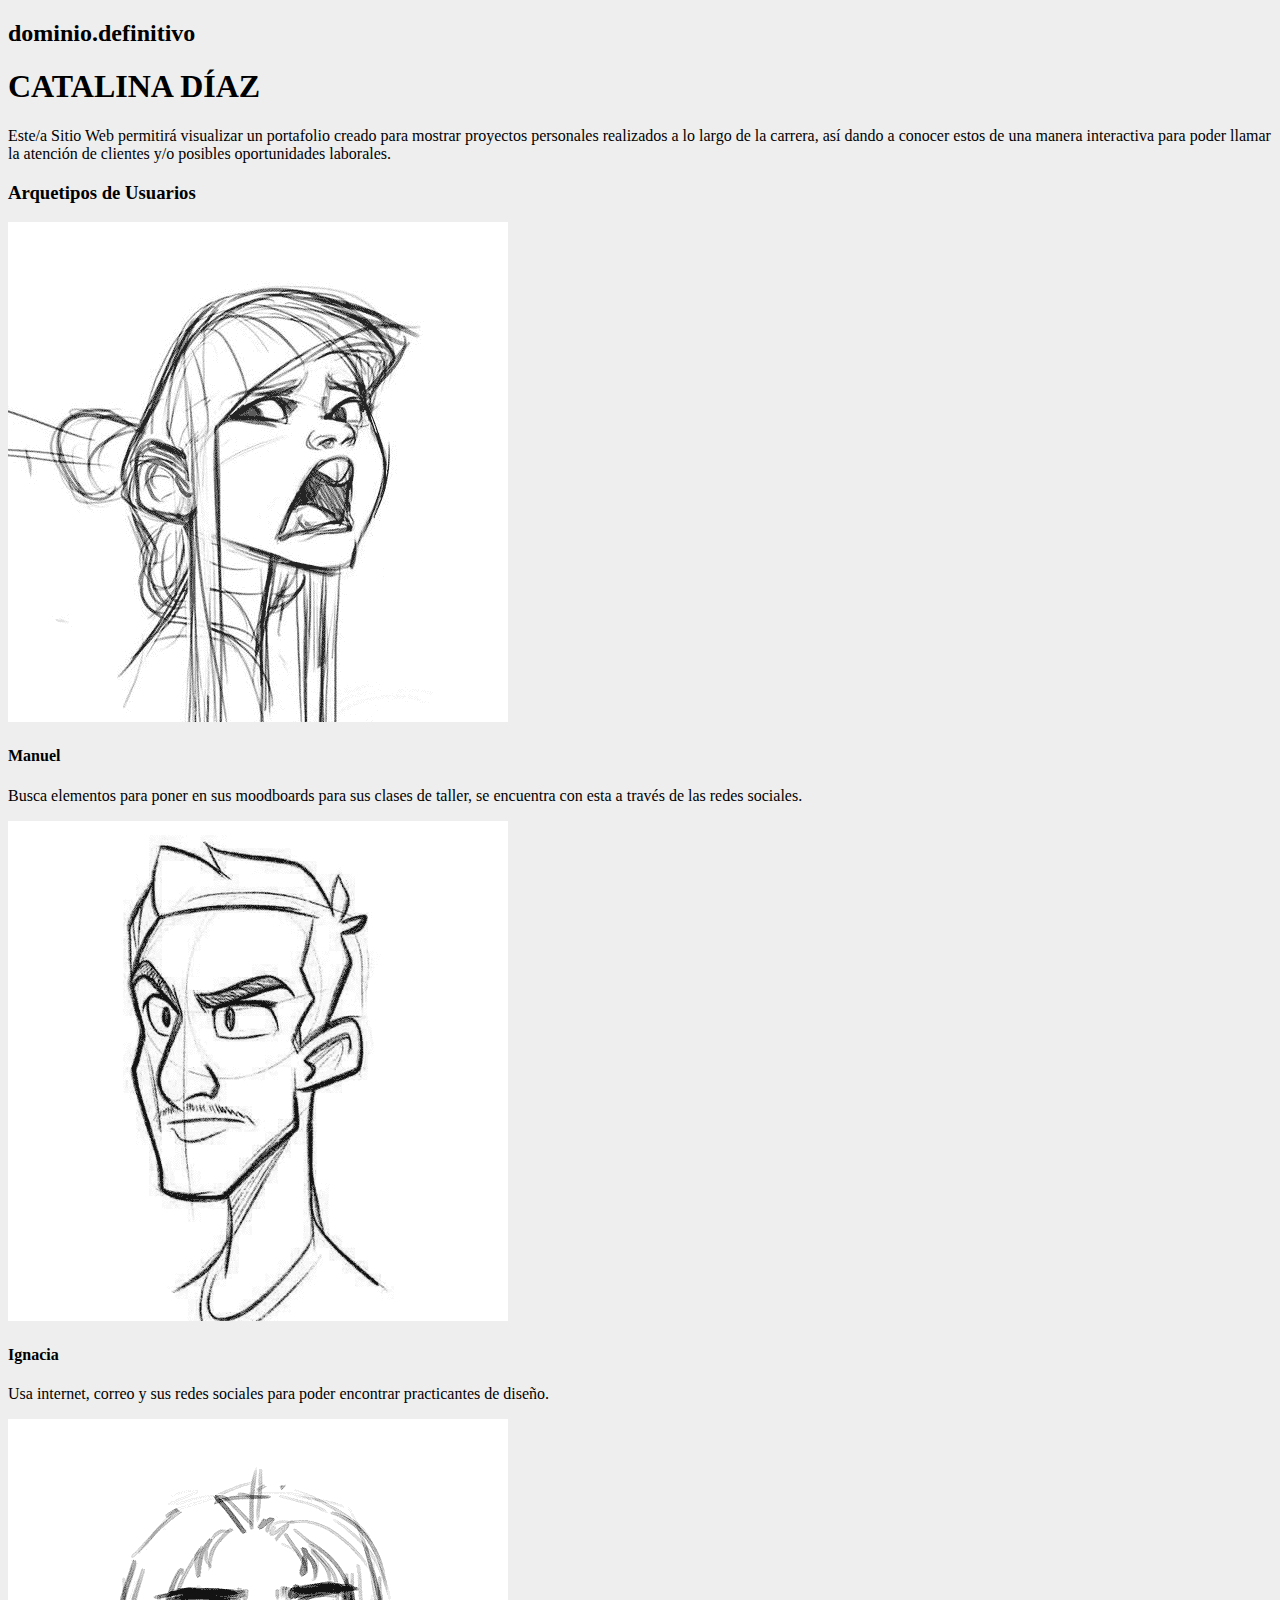
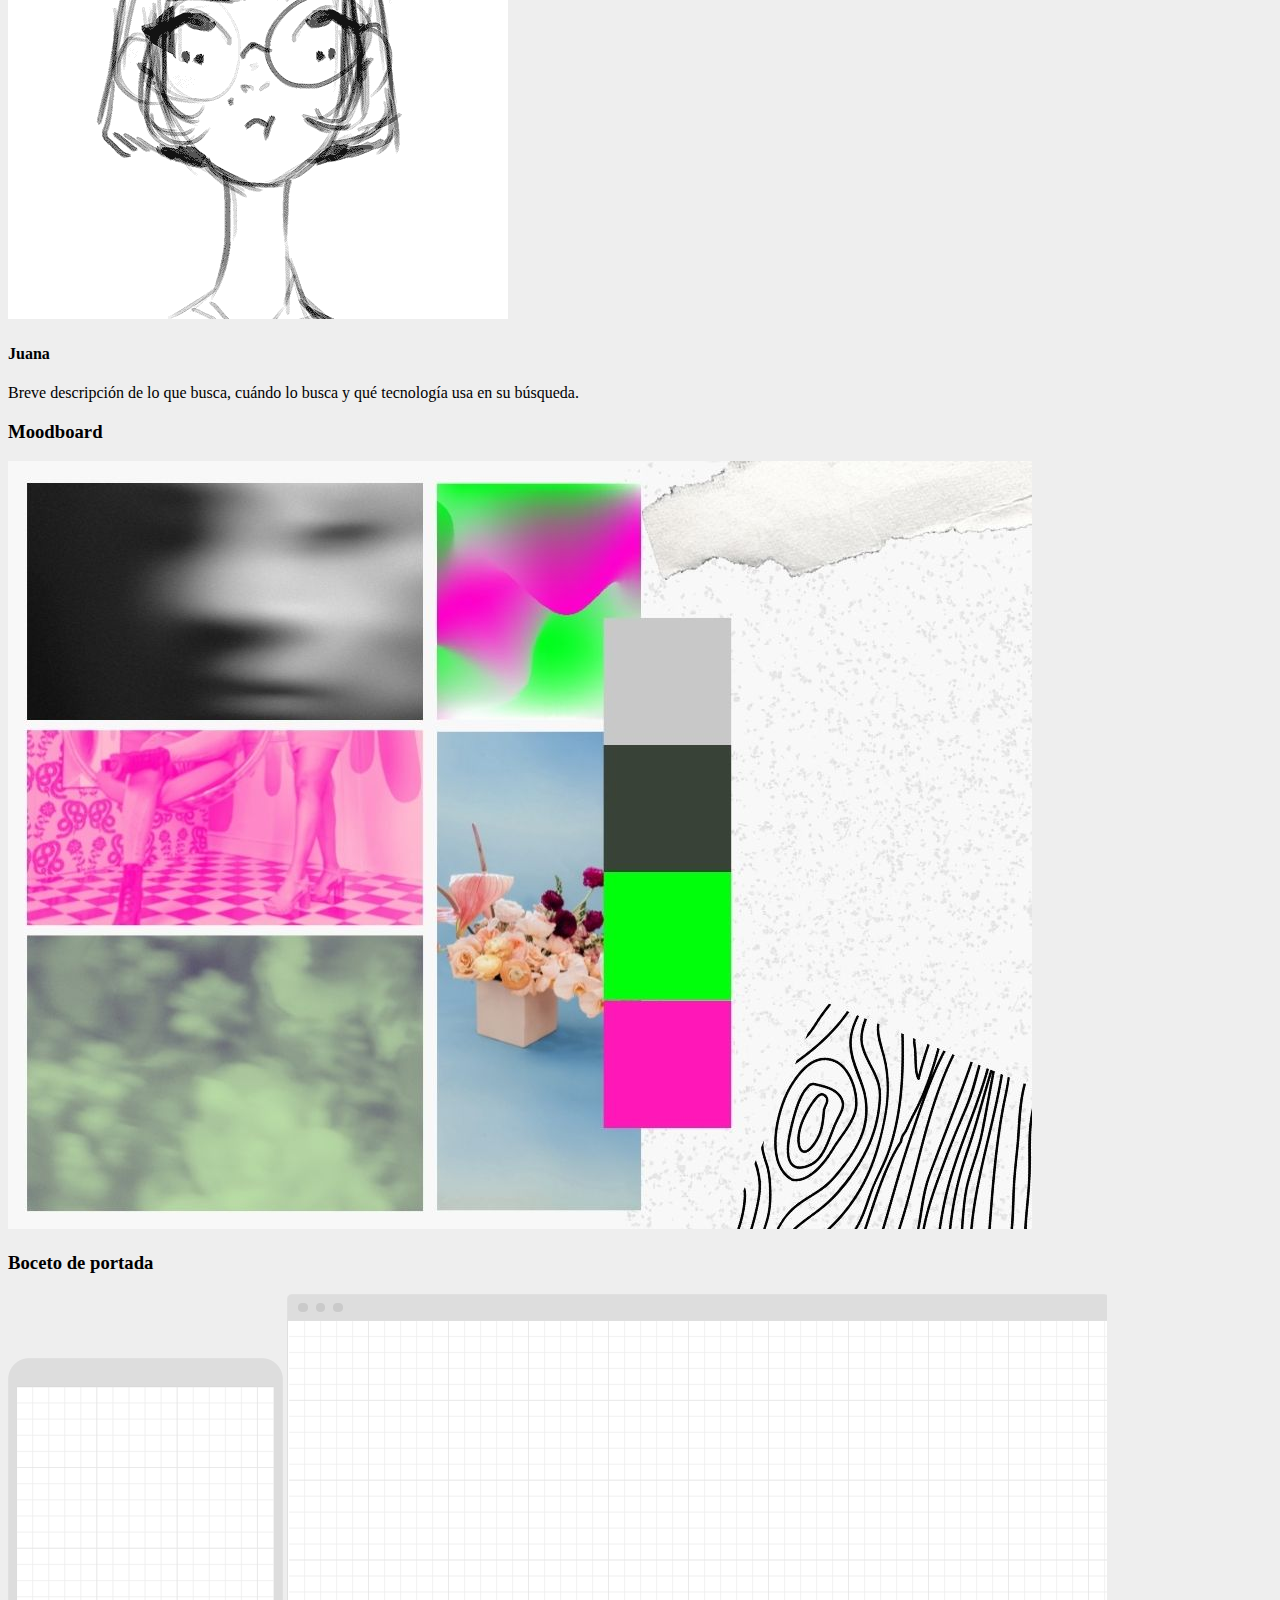
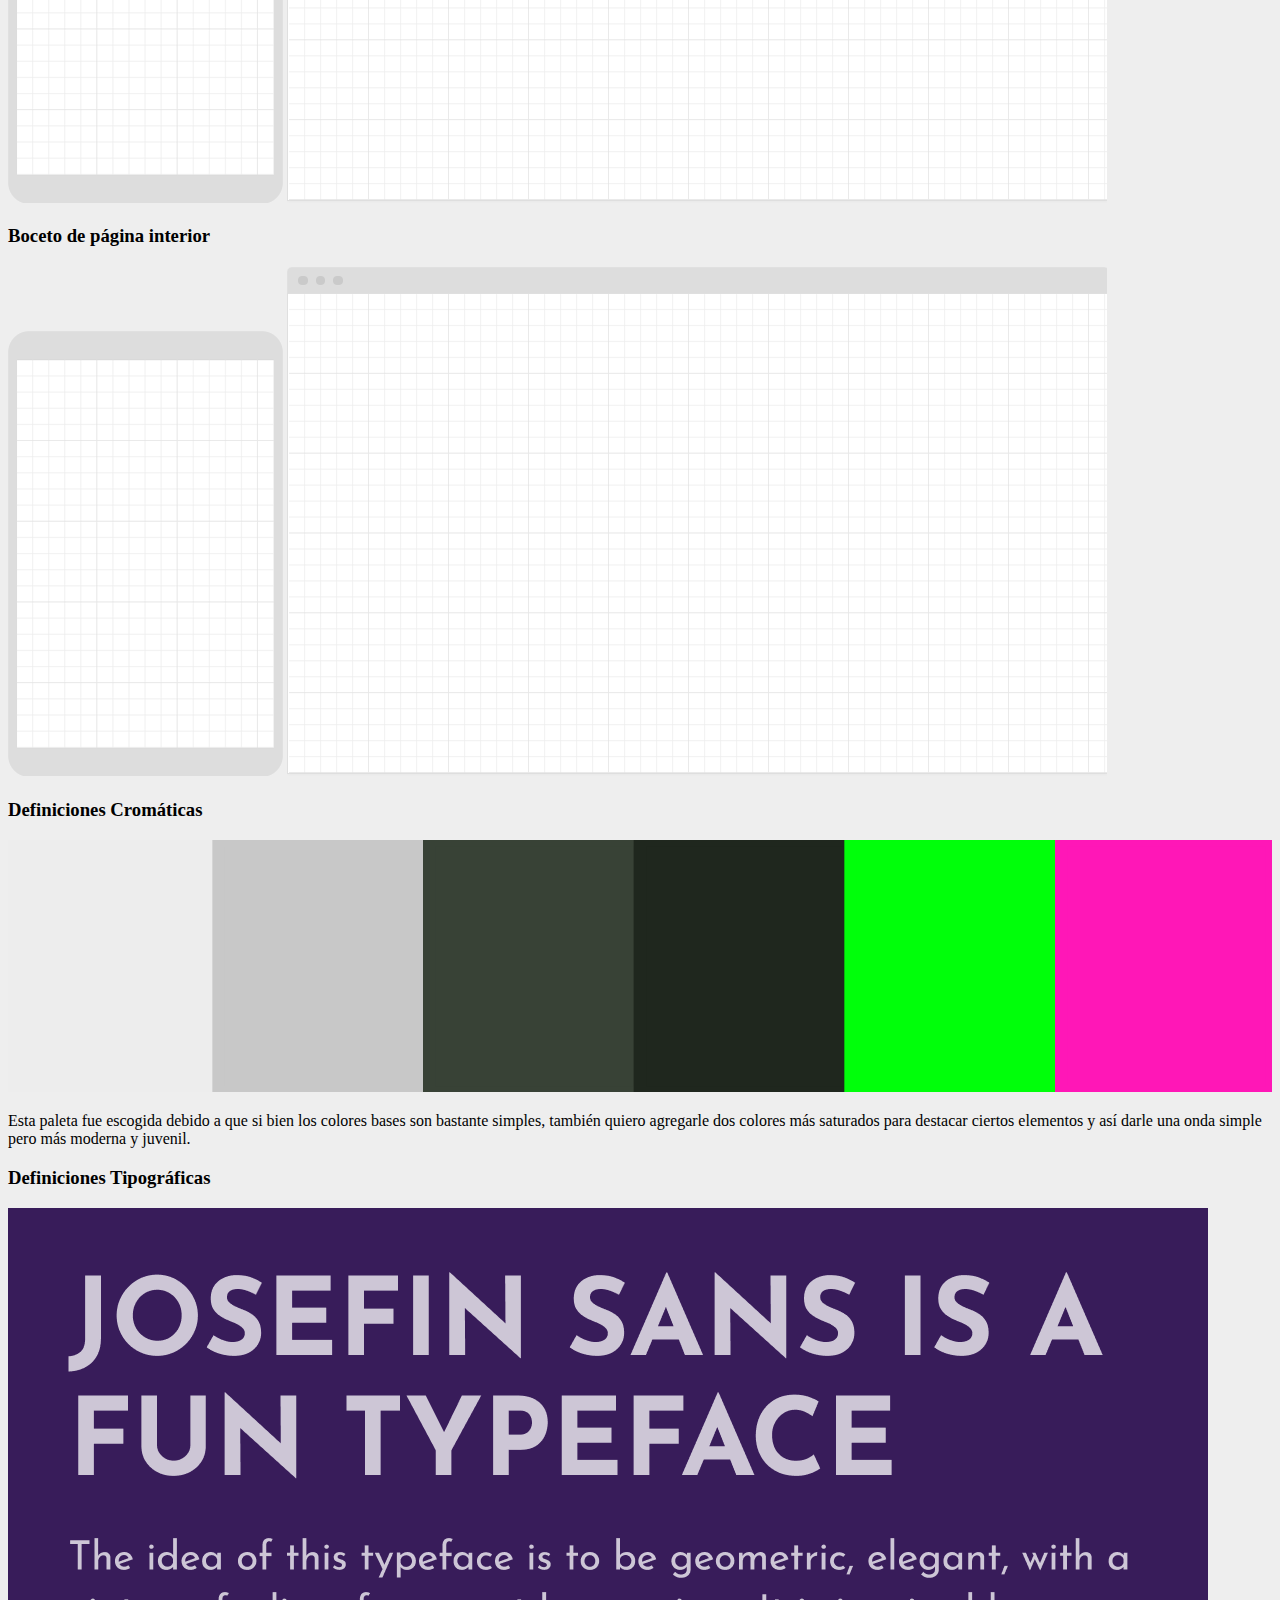
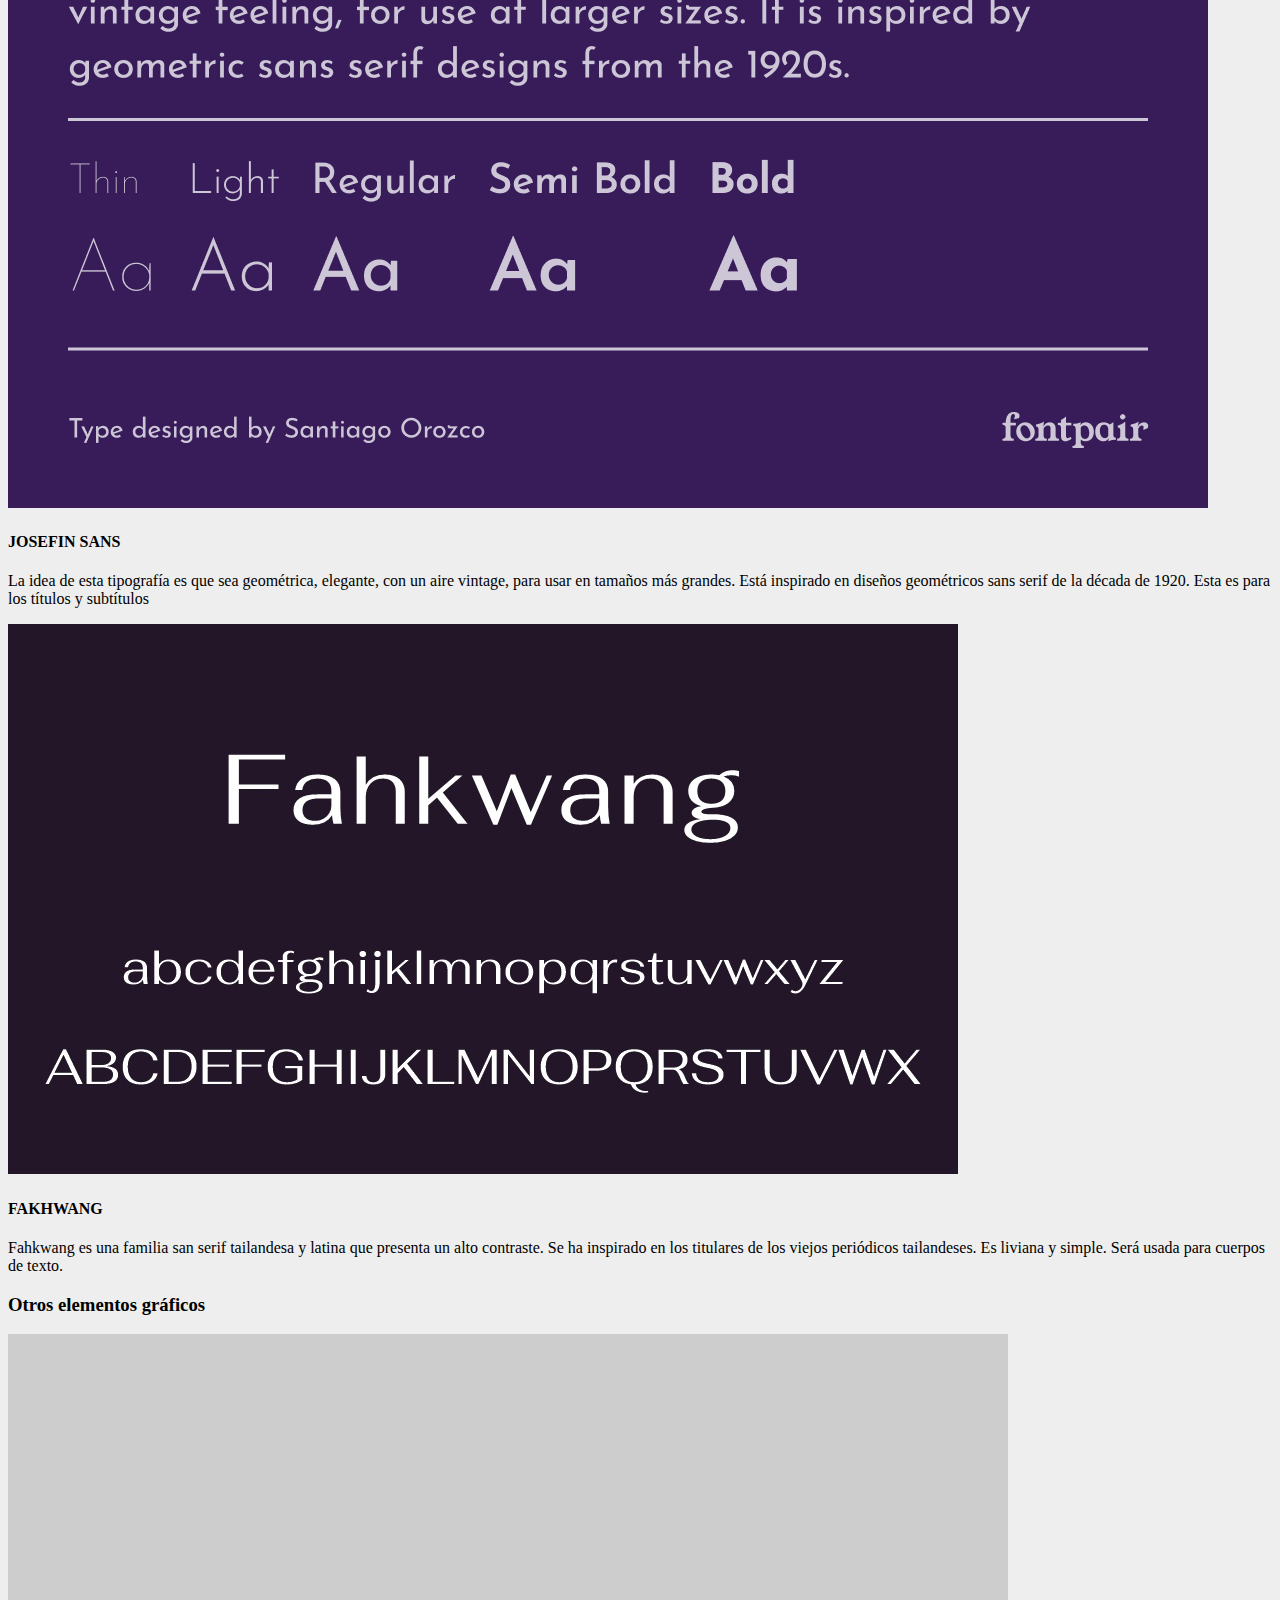
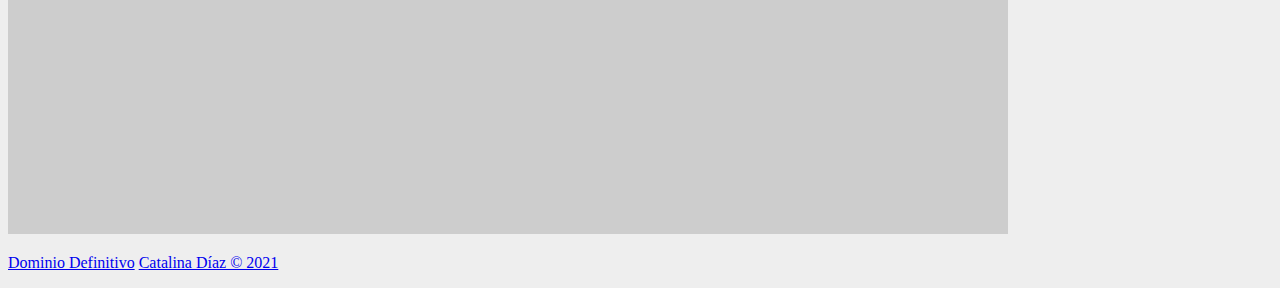
<file: style-guide/index.html>
<!DOCTYPE html>
<html lang="es">
    <head>
        <meta charset="utf-8" />
        <meta name="viewport" content="width=device-width, initial-scale=1, shrink-to-fit=no" />
        <link href="https://cdn.jsdelivr.net/npm/bootstrap@5.0.0-beta1/dist/css/bootstrap.min.css" rel="stylesheet" integrity="sha384-giJF6kkoqNQ00vy+HMDP7azOuL0xtbfIcaT9wjKHr8RbDVddVHyTfAAsrekwKmP1" crossorigin="anonymous" />
        <title>Style Guide | Dominio Definitivo</title>
        <link rel="preconnect" href="https://fonts.googleapis.com" />
        <link rel="preconnect" href="https://fonts.gstatic.com" crossorigin />
        <link href="https://fonts.googleapis.com/css2?family=Space+Grotesk:wght@400;700&display=swap" rel="stylesheet" />
        <style>
            :root {
                --bs-font-sans-serif: "Space Grotesk", sans-serif;
            }
            body {
                background: #eee;
                font-weight: 400;
            }
            p.lead {
                font-weight: 400;
            }
            h1,
            h2,
            h3,
            h3,
            h5,
            h6 {
                font-weight: 700;
            }
            .card {
                border: none;
            }
        </style>
    </head>
    <body>
        <header class="container">
            <div class="row pt-5">
                <div class="col-sm-11 col-md-10 col-lg-9 col-xl-8 col-xxl-7 mx-auto">
                    <h2 class="text-center">dominio.definitivo</h2>
                    <h1 class="text-center mt-3 mb-5">CATALINA DÍAZ</h1>
                    <p class="lead text-center">Este/a Sitio Web permitirá visualizar un portafolio creado para mostrar proyectos personales realizados a lo largo de la carrera, así dando a conocer estos de una manera interactiva para poder llamar la atención de clientes y/o posibles oportunidades laborales.</p>
                </div>
            </div>
        </header>

        <main class="container">
            <div class="row pt-3 pb-5">
                <div class="col-sm-11 col-md-10 col-lg-9 col-xl-8 col-xxl-7 mx-auto">
                    <h3 class="text-center my-5">Arquetipos de Usuarios</h3>
                    <div class="row">
                        <div class="col-sm-4 text-center">
                            <img src="img/proto-persona-1.png" class="rounded-circle w-75 mb-3" />
                            <h4 class="fs-5">Manuel</h4>
                            <p>Busca elementos para poner en sus moodboards para sus clases de taller, se encuentra con esta a través de las redes sociales.</p>
                        </div>
                        <div class="col-sm-4 text-center">
                            <img src="img/proto-persona-2.png" class="rounded-circle w-75 mb-3" />
                            <h4 class="fs-5">Ignacia</h4>
                            <p>Usa internet, correo y sus redes sociales para poder encontrar practicantes de diseño.</p>
                        </div>
                        <div class="col-sm-4 text-center">
                            <img src="img/proto-persona-3.png" class="rounded-circle w-75 mb-3" />
                            <h4 class="fs-5">Juana</h4>
                            <p>Breve descripción de lo que busca, cuándo lo busca y qué tecnología usa en su búsqueda.</p>
                        </div>
                    </div>

                    <h3 class="text-center mt-5 mb-4">Moodboard</h3>

                    <img src="img/moodboard.jpg" class="w-100 border border-light border-4" alt="Describa el Mood en el Board" />

                    <h3 class="text-center mt-5 mb-4">Boceto de portada</h3>

                    <img src="img/boceto.png" class="w-100 d-md-none" alt="Boceto de portada en pantalla chica" />
                    <img src="img/boceto-lg.png" class="w-100 d-none d-md-block" alt="Boceto de portada en pantalla grande" />

                    <h3 class="text-center mt-5 mb-4">Boceto de página interior</h3>

                    <img src="img/boceto.png" class="w-100 d-md-none" alt="Boceto de página interior en pantalla chica" />
                    <img src="img/boceto-lg.png" class="w-100 d-none d-md-block" alt="Boceto de página interior en pantalla grande" />
                </div>
            </div>
        </main>

        <aside class="container-fluid bg-white">
            <div class="row py-5">
                <div class="col-sm-11 mx-auto py-3">
                    <!--LA PALETA CROMÁTICA-->
                    <h3 class="text-center">Definiciones Cromáticas</h3>
                    <!--Esto se define más abajo, en línea 148-->
                    <svg xmlns="http://www.w3.org/2000/svg" viewBox="0 0 100 20" class="shadow-sm my-3">
                        <g id="colores"></g>
                    </svg>
                    <p class="mx-5">
                        Esta paleta fue escogida debido a que si bien los colores bases son bastante simples, también quiero agregarle dos colores más saturados para destacar ciertos elementos y así darle una onda simple pero más moderna y juvenil.
                    </p>
                    <!--LAS FUENTES TIPOGRÁFICAS-->
                    <h3 class="text-center pt-5 pb-1">Definiciones Tipográficas</h3>
                    <div class="row my-2 g-3">
                        <!-- PRIMERA FUENTE DEBE ESTAR DISPONIBLE EN GOOGLE FONTS-->
                        <!--https://fonts.google.com/ -->
                        <div class="col-md-6">
                            <div class="card shadow-sm">
                                <img src="img/tipo-1.jpg" class="card-img-top" alt="Nombre de la tipo" />
                                <div class="card-body">
                                    <h4 class="card-title">JOSEFIN SANS</h4>
                                    <p class="card-text">La idea de esta tipografía es que sea geométrica, elegante, con un aire vintage, para usar en tamaños más grandes. Está inspirado en diseños geométricos sans serif de la década de 1920. Esta es para los títulos y subtítulos</p>
                                </div>
                            </div>
                        </div>
                        <!-- SEGUNDA FUENTE TAMBIÉN DEBE ESTAR DISPONIBLE EN GOOGLE FONTS-->
                        <!--https://fonts.google.com/ -->
                        <div class="col-md-6">
                            <div class="card shadow-sm">
                                <img src="img/tipo-2.jpg" class="card-img-top" alt="Nombre de la tipo" />
                                <div class="card-body">
                                    <h4 class="card-title">FAKHWANG</h4>
                                    <p class="card-text">Fahkwang es una familia san serif tailandesa y latina que presenta un alto contraste. Se ha inspirado en los titulares de los viejos periódicos tailandeses. Es liviana y simple. Será usada para cuerpos de texto.</p>
                                </div>
                            </div>
                        </div>
                    </div>
                    <!--EXTRA-->
                    <!--Busque "Style Guide UI" en Google, y agregue en este espacio aquello que considera que falta entre lo solicitado-->
                    <h3 class="text-center pt-5 pb-1">Otros elementos gráficos</h3>
                    <img src="img/extra.png" class="w-100 shadow-sm" alt="Descripción" />
                </div>
            </div>
        </aside>

        <footer class="container-fluid bg-light text-black-50">
            <div class="row py-3">
                <div class="col-12">
                    <p class="d-flex justify-content-between small p-1 m-0">
                        <!--reemplaza el # que sigue con el dominio definitivo-->
                        <a href="https://github.com/catalinadiazg">Dominio Definitivo</a>
                        <!--reemplaza el # que sigue con vínculo a tu propio GitHub-->
                        <a href="#" class="d-none d-lg-inline">Catalina Díaz © 2021</a>
                    </p>
                </div>
            </div>
        </footer>

        <script>
            // Reemplaza los colores dentro del paréntesis cuadrado, respetando las comillas.
            // Si necesitas que un color ocupe más espacio en la paleta: debes repetirlo.
            var colores = ["#EDEDED", "#C8C8C8","#384236","#1F271E", "#00FF0A", "#FF17B7"];
            // No reemplaces nada de lo que sigue.
            var n = colores.length;
            var w = 100 / n;
            for (var x = 0; x < n; x++) {
                document.getElementById("colores").innerHTML += '<rect width="' + w + '" height="20" x="' + x * w + '" y="0" fill="' + colores[x] + '" stroke="' + colores[x] + '"/>';
            }
        </script>
    </body>
</html>
</file>
